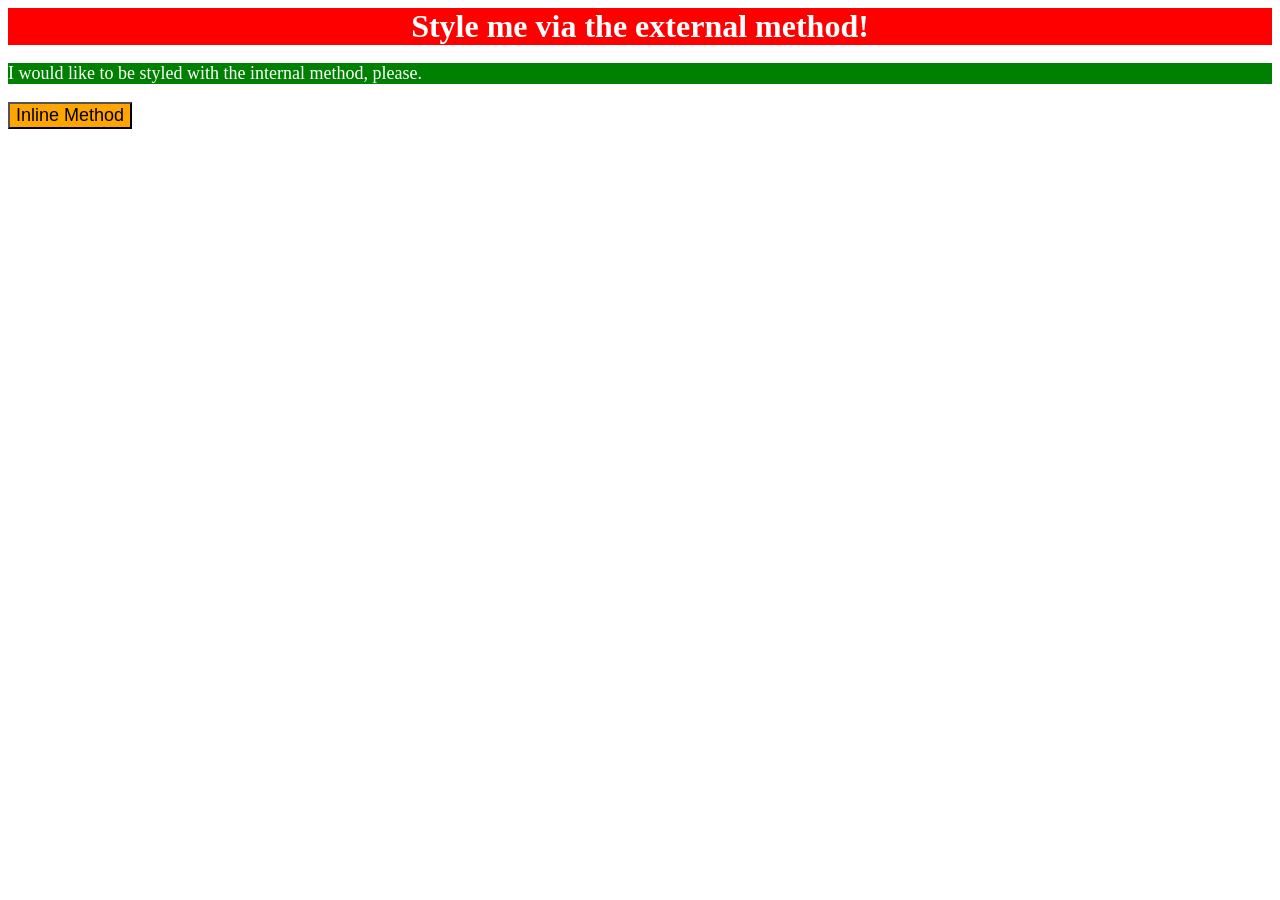
<file: foundations/intro-to-css/01-css-methods/index.html>
<!DOCTYPE html>
<html lang="en">
  <head>
    <meta charset="UTF-8">
    <meta http-equiv="X-UA-Compatible" content="IE=edge">
    <meta name="viewport" content="width=device-width, initial-scale=1.0">
    <title>Methods for Adding CSS</title>
    <link rel="stylesheet" href="styles.css"
  </head>
  <body>
    <div>Style me via the external method!</div>
    <p>I would like to be styled with the internal method, please.</p>
    <button style="background-color: orange; font-size: 18px;">Inline Method</button>
  
  </body>
<head>
  <style> 
    p {background-color: green;
    color: white ;
    font-size: 18px;
    }


  </style>

</head>


  </html>
</file>
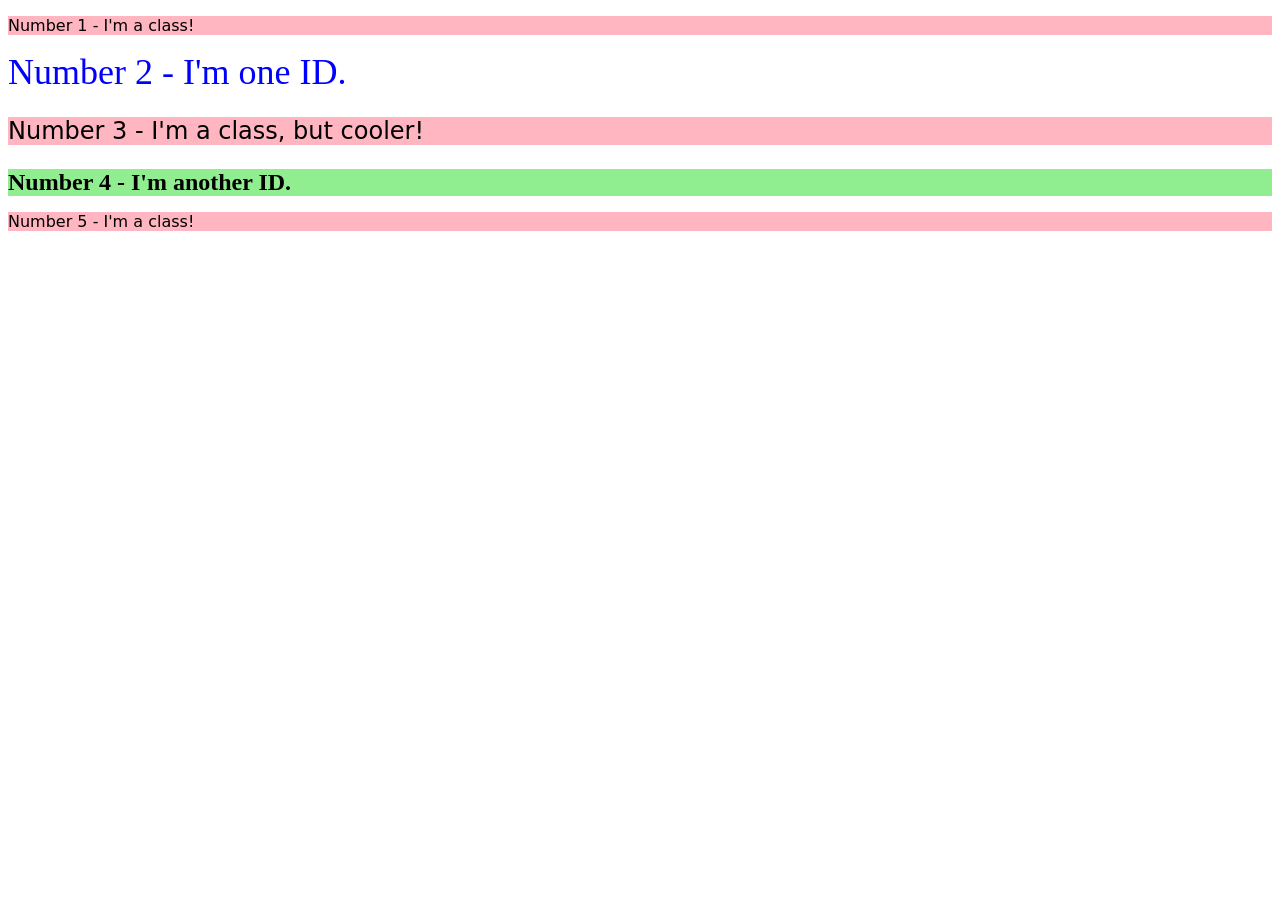
<file: foundations/intro-to-css/02-class-id-selectors/index.html>
<!DOCTYPE html>
<html lang="en">
  <head>
    <meta charset="UTF-8">
    <meta http-equiv="X-UA-Compatible" content="IE=edge">
    <meta name="v`~iewport" content="width=device-width, initial-scale=1.0">
    <title>Class and ID Selectors</title>
    <link rel="stylesheet" href="style.css">
  </head>
  <body>
    <p class="odd">Number 1 - I'm a class!</p>
    <div class="even">Number 2 - I'm one ID.</div>
    <p class="odd" id="third">Number 3 - I'm a class, but cooler!</p>
    <div id="fourth">Number 4 - I'm another ID.</div>
    <p class="odd">Number 5 - I'm a class!</p>
  </body>
</html>
</file>
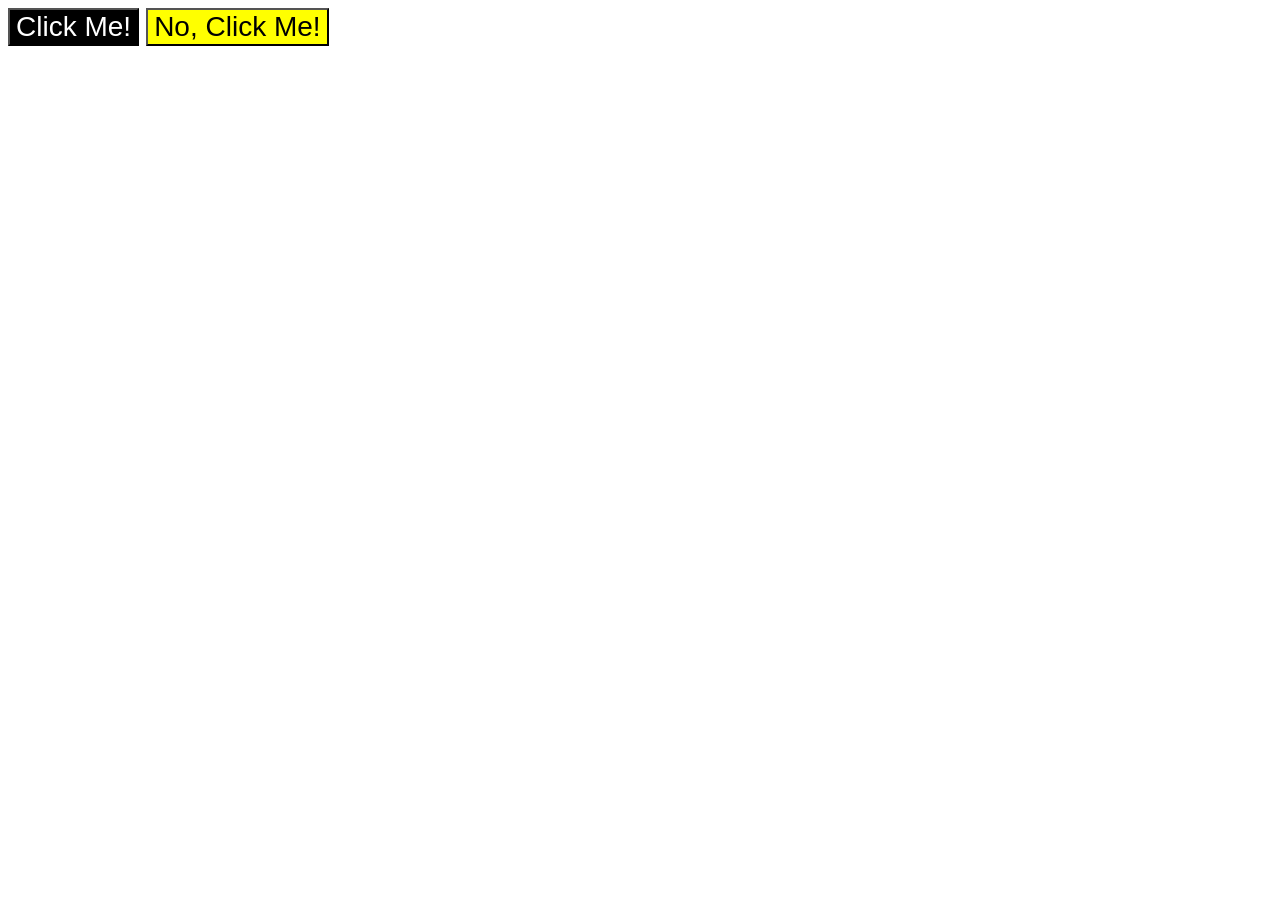
<file: foundations/intro-to-css/03-grouping-selectors/index.html>
<!DOCTYPE html>
<html lang="en">
  <head>
    <meta charset="UTF-8">
    <meta http-equiv="X-UA-Compatible" content="IE=edge">
    <meta name="viewport" content="width=device-width, initial-scale=1.0">
    <title>Grouping Selectors</title>
    <link rel="stylesheet" href="style.css">
  </head>
  <body>
    <button class="first">Click Me!</button>
    <button class="second">No, Click Me!</button>
  </body>
</html>
</file>
<file: foundations/intro-to-css/01-css-methods/styles.css>
div {color: white;
background-color: red;
font-size: 32px;
text-align: center;
font-weight: bold;
}
</file>
<file: foundations/intro-to-css/02-class-id-selectors/style.css>
/* Add CSS Styling */
 .odd {background-color: lightpink;
font-family: Verdana, 'DejaVu Sans', sans-serif;
}
.even {
    color: blue;
    font-size: 36px;
}
#third {font-size: 24px;}

#fourth {background-color: lightgreen;
    font-size: 24px;
    font-weight: bold;
}
</file>
<file: foundations/intro-to-css/03-grouping-selectors/style.css>
/* Add CSS Styling */
*{
    font-size: 28px;
    font-family: 'Helvetica', 'Times New Roman' 'sans-serif'
}
.first {color: white;
    background-color: black;
}
.second {background-color: yellow;}
</file>
